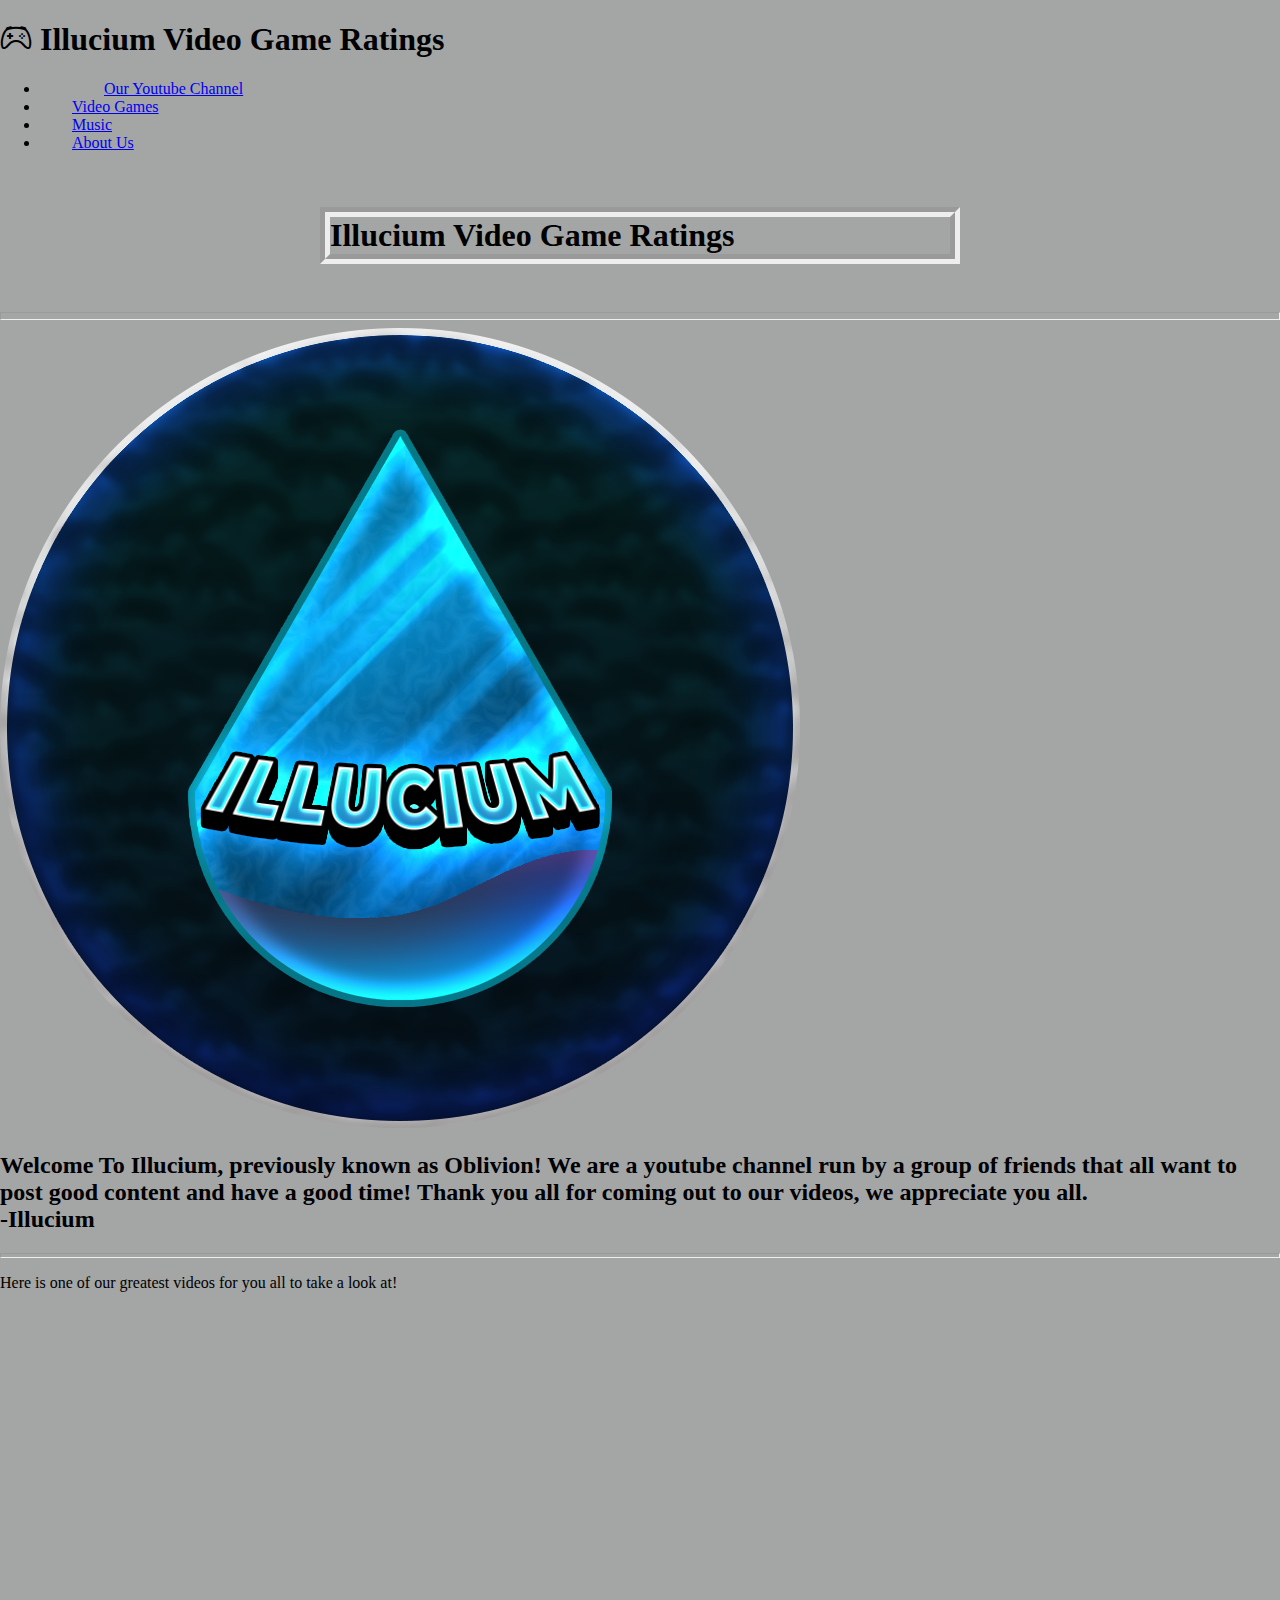
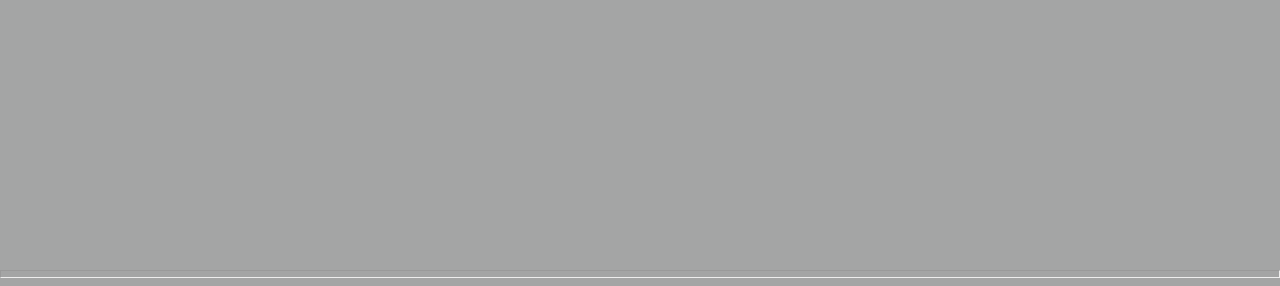
<file: Illucium Rating Site/index.html>
<!DOCTYPE html>
<html>
<head>
    <meta charset="utf-8">
    <meta http-equiv="X-UA-Compatible" content="IE=edge">
    <meta name="viewport" content="width=device-width, initial-scale=1">
    <title>Illucium</title>
    <link rel="icon" type="image/x-icon" href="Illucium2.png">
    <!-- Bootstrap CSS -->
    <link href="https://cdn.jsdelivr.net/npm/bootstrap@5.1.3/dist/css/bootstrap.min.css" rel="stylesheet" integrity="sha384-1BmE4kWBq78iYhFldvKuhfTAU6auU8tT94WrHftjDbrCEXSU1oBoqyl2QvZ6jIW3" crossorigin="anonymous">
    <link rel="stylesheet" href="https://cdn.jsdelivr.net/npm/bootstrap-icons@1.9.1/font/bootstrap-icons.css">

    <!-- Bootstrap JavaScript -->
    <script src="https://cdn.jsdelivr.net/npm/bootstrap@5.1.3/dist/js/bootstrap.bundle.min.js" integrity="sha384-ka7Sk0Gln4gmtz2MlQnikT1wXgYsOg+OMhuP+IlRH9sENBO0LRn5q+8nbTov4+1p" crossorigin="anonymous"></script>
    <link rel="stylesheet" href="style.css">
</head>
<body>
    <!--Navigation Bar At The Top Of The Screen-->
    <nav class="navbar navbar-expand topnav text-light">
        <div class="container-fluid navbar-dark bg-secondary">
            <h1 class="navbar-brand nbbSize"><a href="index.html" class="headerlink"> <i class="bi bi-controller"></i>  Illucium Video Game Ratings </a></h1>

            <ul class="navbar-nav">
                <li class="nav-item topnavitem">
                    <a class="nav-link topnavitem" href="https://www.youtube.com/channel/UCLg6kaqzIadMQ2dCecIw_zg">Our Youtube Channel</a>
                </li>
                <li class="nav-item topnavitem">
                    <a class="nav-link" href="videogame.html">Video Games</a>
                </li>
                <li class="nav-item topnavitem active">
                    <a class="nav-link" href="../music.html">Music</a>
                </li>
                <li class="nav-item topnavitem">
                    <a class="nav-link" href="aboutus.html">About Us</a>
                </li>
            </ul>
        </div>
    </nav>

    
    <div class="container-fluid">
        <!--Title-->
        <br>

        <h1 class="display-3 text-white text-center" id="title">Illucium Video Game Ratings</h1>

        <br>
        <hr size="8">
        <!--Website Content-->
        <div class="row">
            <img src="Illucium2.png" class="col-lg-4 col-12">
            <h2 class="display-4 col-sm-6 col-12">Welcome To Illucium, previously known as Oblivion! We are a youtube channel run by a group of friends that all want to post good content and have a good time! Thank you all for coming out to our videos, we appreciate you all.
                <br>-Illucium
            </h2>
        </div>
        <hr size="5">
    </div>

    <div class="container">
    <p class="display-5">Here is one of our greatest videos for you all to take a look at!</p>
    <iframe width="1000px" height="500px" src="https://www.youtube.com/embed/omUg1lhbr5M" title="YouTube video player" frameborder="0" allow="accelerometer; autoplay; clipboard-write; encrypted-media; gyroscope; picture-in-picture; web-share" allowfullscreen></iframe>

    </div>
    <hr size="8">
</body>


</html>
</file>
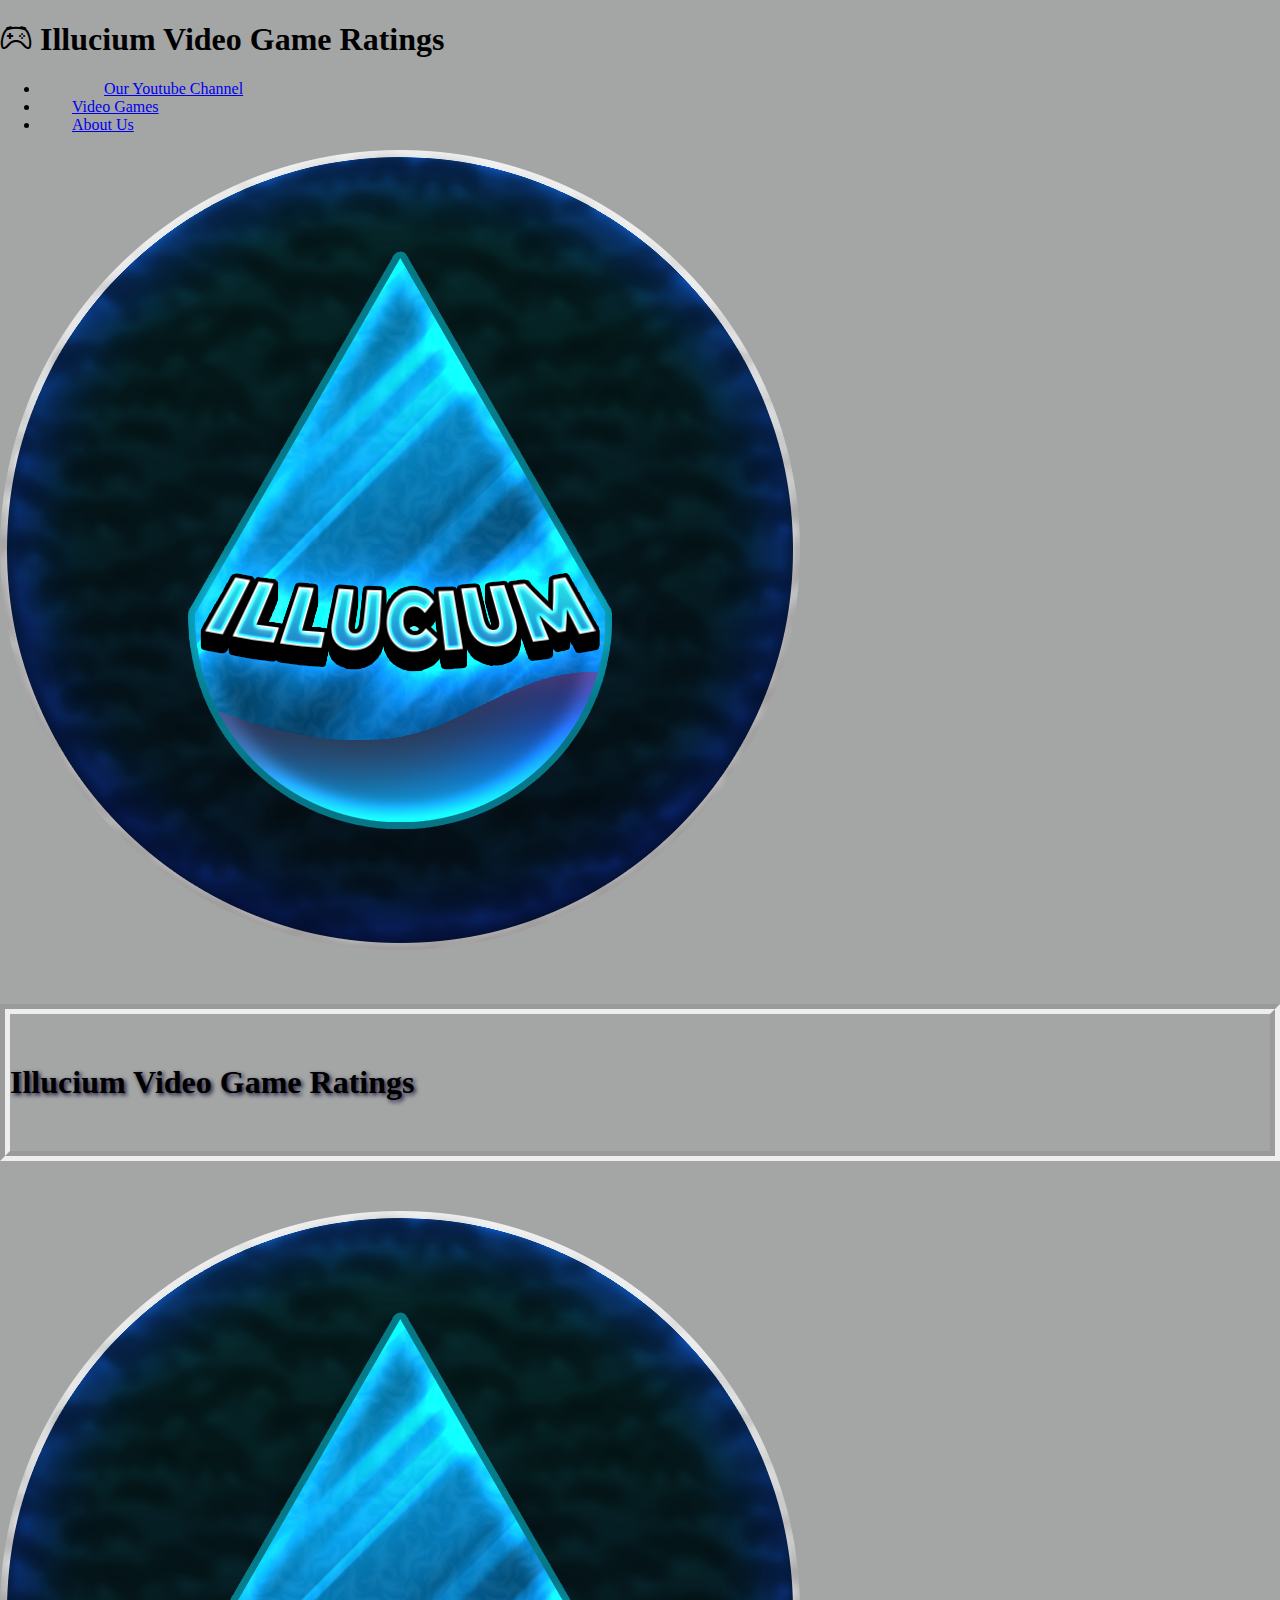
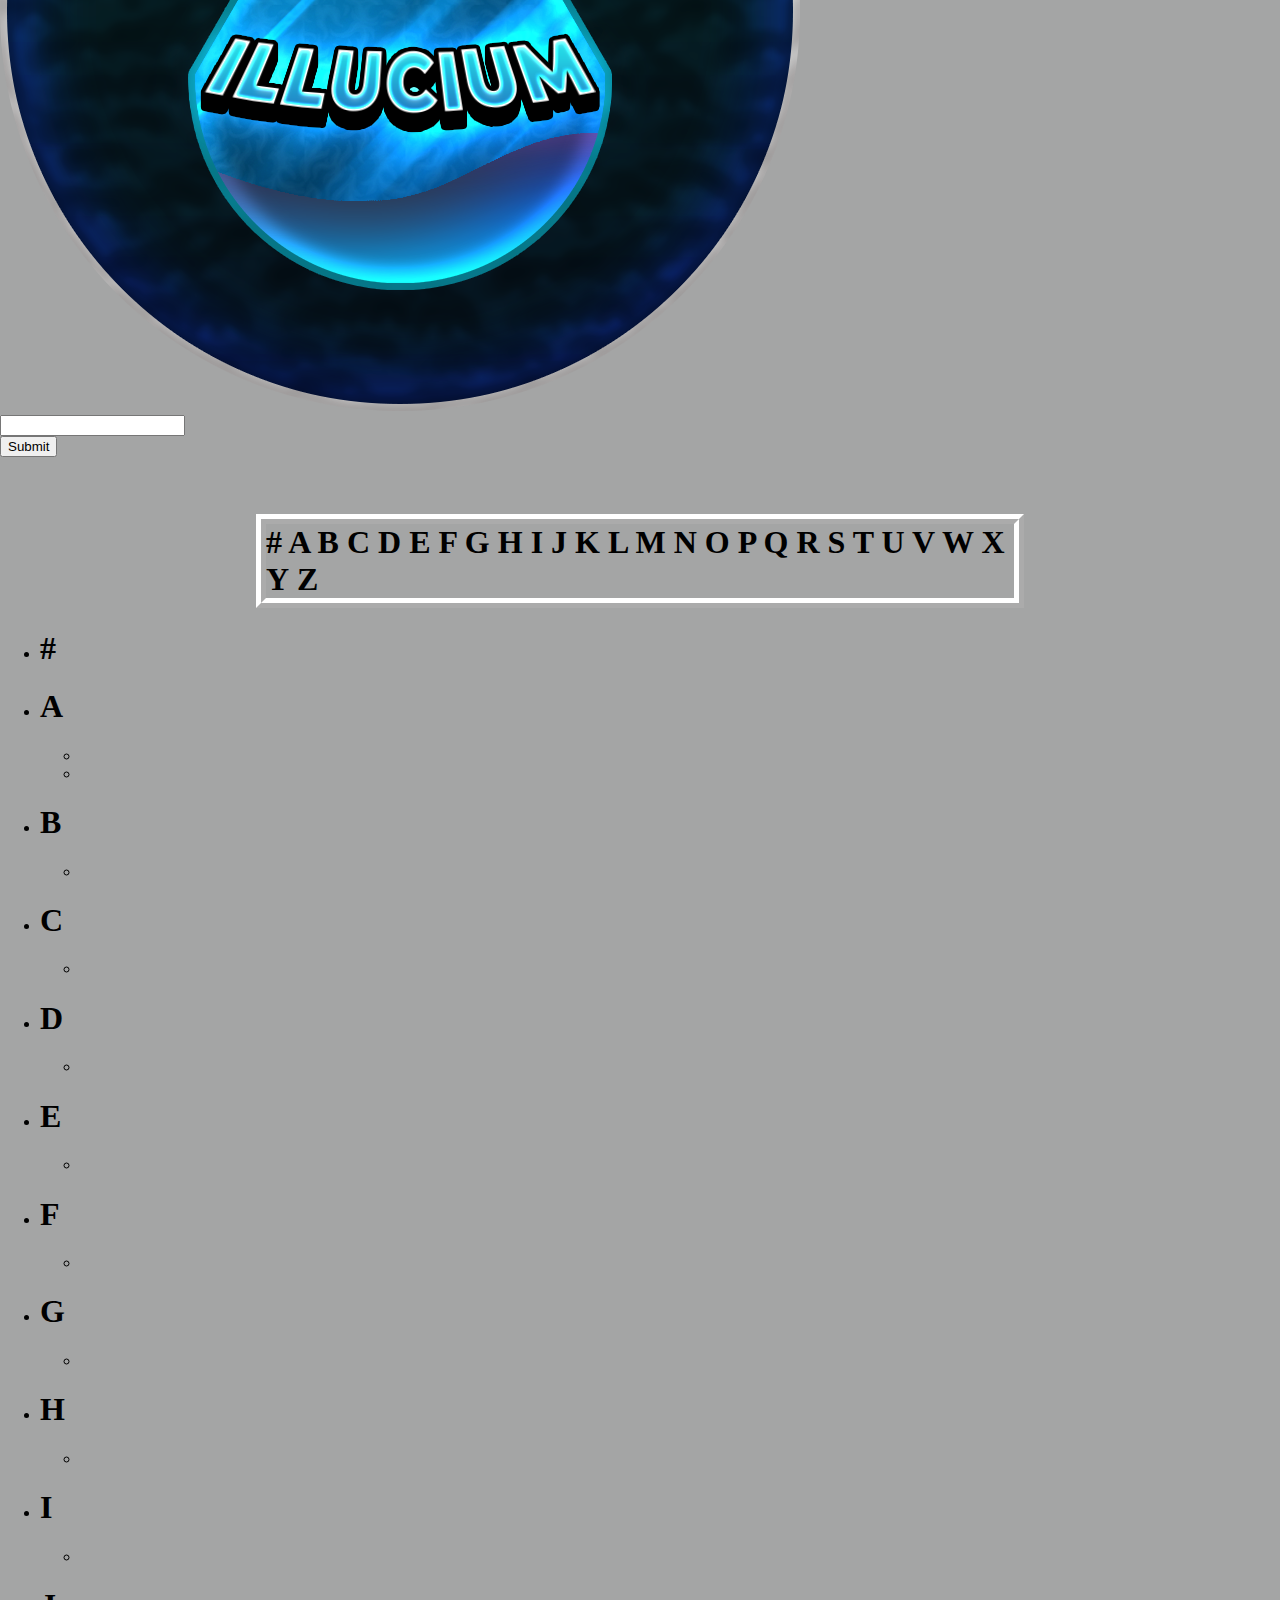
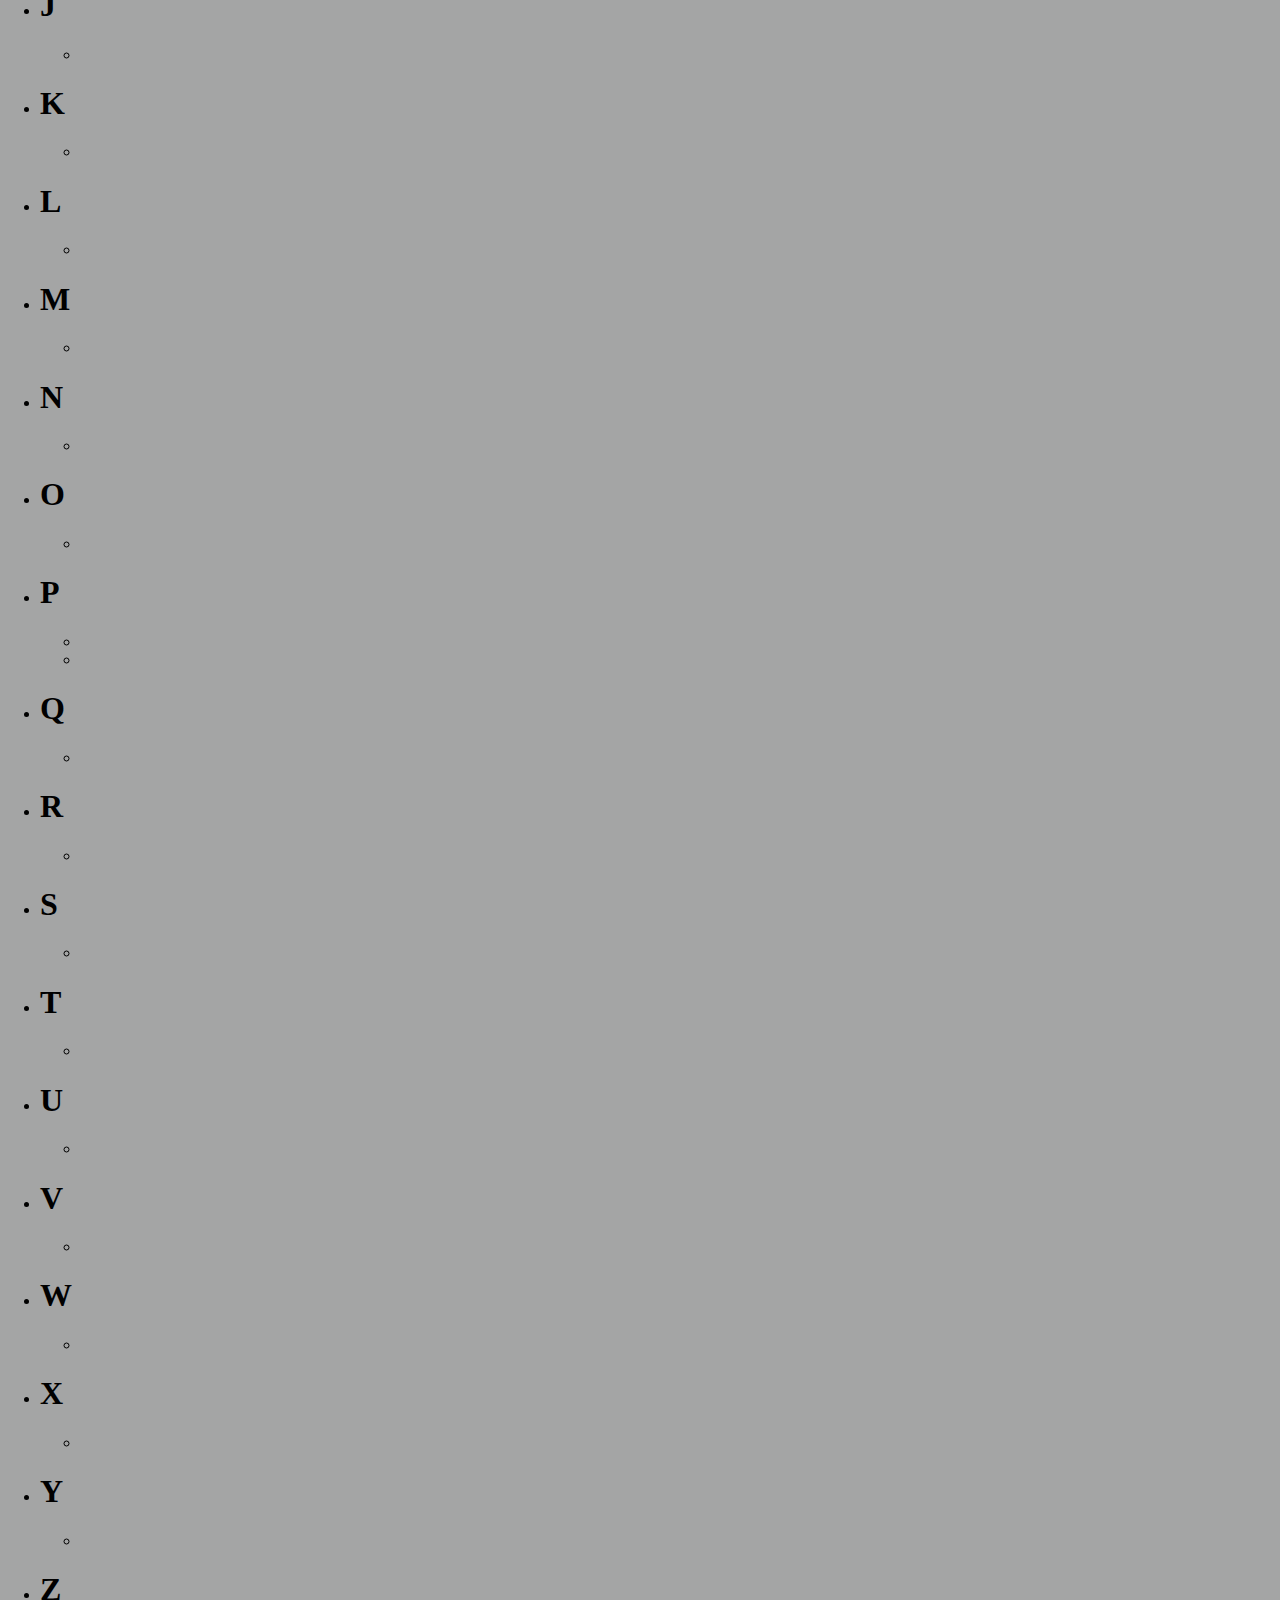
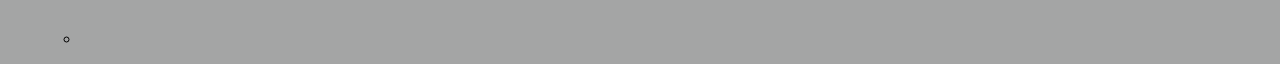
<file: Illucium Rating Site/music.html>
<!DOCTYPE html>
<html>
<head>
    <meta charset="utf-8">
    <meta http-equiv="X-UA-Compatible" content="IE=edge">
    <meta name="viewport" content="width=device-width, initial-scale=1">
    <title>Illucium</title>
    <link rel="icon" type="image/x-icon" href="Illucium2.png">
    <!-- Bootstrap CSS -->
    <link href="https://cdn.jsdelivr.net/npm/bootstrap@5.1.3/dist/css/bootstrap.min.css" rel="stylesheet" integrity="sha384-1BmE4kWBq78iYhFldvKuhfTAU6auU8tT94WrHftjDbrCEXSU1oBoqyl2QvZ6jIW3" crossorigin="anonymous">
    <link rel="stylesheet" href="https://cdn.jsdelivr.net/npm/bootstrap-icons@1.9.1/font/bootstrap-icons.css">

    <!-- Bootstrap JavaScript -->
    <script src="https://cdn.jsdelivr.net/npm/bootstrap@5.1.3/dist/js/bootstrap.bundle.min.js" integrity="sha384-ka7Sk0Gln4gmtz2MlQnikT1wXgYsOg+OMhuP+IlRH9sENBO0LRn5q+8nbTov4+1p" crossorigin="anonymous"></script>
    <link rel="stylesheet" href="style.css">
    <script src="search.js"></script>
</head>
<body>
    <!--Navigation Bar At The Top Of The Screen-->
    <nav class="navbar navbar-expand sticky-top topnav text-light">
        <div class="container-fluid navbar-dark bg-secondary">
            
            <h1 class="navbar-brand nbbSize"> <a href="index.html" class="headerlink"><i class="bi bi-controller"></i>  Illucium Video Game Ratings </a></h1>

            <ul class="navbar-nav">
                <li class="nav-item topnavitem">
                    <a class="nav-link topnavitem" href="https://www.youtube.com/channel/UCLg6kaqzIadMQ2dCecIw_zg">Our Youtube Channel</a>
                </li>
                <li class="nav-item topnavitem active">
                    <a class="nav-link" href="#topOf_VideoGames_Page">Video Games</a>
                </li>
                <li class="nav-item topnavitem">
                    <a class="nav-link" href="aboutus.html">About Us</a>
                </li>
            </ul>
        </div>
    </nav>

    <!--Header-->
    <div class="row" id="topOf_VideoGames_Page">
        <img class="col-2" src="Illucium2.png">
        <h1 class="display-3 text-white text-center col-8" id="wikipagetitle">Illucium Video Game Ratings</h1>
        <img src="Illucium2.png" class="col-2">
    </div>


<!--SearchBar-->

<div class="container">
    <div class="input-group">
        <input type="text" class="searchbar form-control" autocomplete="off" id="mytext" aria-label="Recipient's username" aria-describedby="button-addon2">
        
        <div class="input-group-append"><a href="#here"><button class="btn btn-secondary " id="searchbutton" type="button" onclick="myFunction()">
            Submit
        </button></a></div>
        
    </div>
</div>

<!--Script to Make Search Bar Work on Enter-->
<script>
    //search when enter key is pressed

       var input = document.getElementById("mytext");
       
       console.log(input);
       
       input.addEventListener("keypress", function(event){
           if(event.key === "Enter"){
               event.preventDefault();
               document.getElementById("searchbutton").click();
           }
       })
   </script>
 
<br>
<br>




    <h1 class="text-center wikilinkhead">
        <a class="wikinav" href="#number">#</a> 
        <a class="wikinav" href="#A">A</a>
        <a class="wikinav" href="#B">B</a>
        <a class="wikinav" href="#C">C</a>
        <a class="wikinav" href="#D">D</a>
        <a class="wikinav" href="#E">E</a>
        <a class="wikinav" href="#F">F</a>
        <a class="wikinav" href="#G">G</a>
        <a class="wikinav" href="#H">H</a>
        <a class="wikinav" href="#I">I</a>
        <a class="wikinav" href="#J">J</a>
        <a class="wikinav" href="#K">K</a>
        <a class="wikinav" href="#L">L</a>
        <a class="wikinav" href="#M">M</a>
        <a class="wikinav" href="#N">N</a>
        <a class="wikinav" href="#O">O</a>
        <a class="wikinav" href="#P">P</a>
        <a class="wikinav" href="#Q">Q</a>
        <a class="wikinav" href="#R">R</a>
        <a class="wikinav" href="#S">S</a>
        <a class="wikinav" href="#T">T</a>
        <a class="wikinav" href="#U">U</a>
        <a class="wikinav" href="#V">V</a>
        <a class="wikinav" href="#W">W</a>
        <a class="wikinav" href="#X">X</a>
        <a class="wikinav" href="#Y">Y</a>
        <a class="wikinav" href="#Z">Z</a>

    </h1>



    <!--List Of Games that We Rank-->



    <ul class="fs-3 text-light">
        <li id="number"><h1>#</h1></li>
        <li id="A"><h1>A</h1></li>
        <li class="balldisable">
            <ul>
                <li>
                    <a href="" class="listlink searchable"></a>
                </li>
                <li>
                    <a href="" class="listlink searchable"></a>
                </li>
            </ul>
        </li>
        <li id="B"><h1>B</h1></li>
                <li class="balldisable">
                    <ul>
                        <li>
                            <a href="" class="listlink searchable"></a>
                        </li>
                    </ul>
                </li>


        <!--

            C

        -->

        <li id="C"><h1>C</h1></li>
        <li class="balldisable">
            <ul>
                <li>
                    <a href="" class="listlink searchable"></a>
                </li>
            </ul>
        </li>


        <!--

            D

        -->


        <li id="D"><h1>D</h1></li>
        <li class="balldisable">
            <ul>
                <li>
                    <a href="" class="listlink searchable"></a>
                </li>
            </ul>
        </li>

        <!--

            E

        -->


        <li id="E"><h1>E</h1></li>
        <li class="balldisable">
            <ul>
                <li>
                    <a href="" class="listlink searchable"></a>
                </li>
            </ul>
        </li>
        <li id="F"><h1>F</h1></li>
        <li class="balldisable">
            <ul>
                <li>
                    <a href="" class="listlink searchable"></a>
                </li>
            </ul>
        </li>
        <li id="G"><h1>G</h1></li>
        <li class="balldisable">
            <ul>
                <li>
                    <a href="" class="listlink searchable"></a>
                </li>
            </ul>
        </li>
        <li id="H"><h1>H</h1></li>
        <li class="balldisable">
            <ul>
                <li>
                    <a href="" class="listlink searchable"></a>
                </li>
            </ul>
        </li>
        <li id="I"><h1>I</h1></li>
        <li class="balldisable">
            <ul>
                <li>
                    <a href="" class="listlink searchable"></a>
                </li>
            </ul>
        </li>
        <li id="J"><h1>J</h1></li>
        <li class="balldisable">
            <ul>
                <li>
                    <a href="" class="listlink searchable"></a>
                </li>
            </ul>
        </li>
        <li id="K"><h1>K</h1></li>
        <li class="balldisable">
            <ul>
                <li>
                    <a href="" class="listlink searchable"></a>
                </li>
            </ul>
        </li>
        <li id="L"><h1>L</h1></li>
        <li class="balldisable">
            <ul>
                <li>
                    <a href="" class="listlink searchable"></a>
                </li>
            </ul>
        </li>
        <li id="M"><h1>M</h1></li>
        <li class="balldisable">
            <ul>
                <li>
                    <a href="" class="listlink searchable"></a>
                </li>
            </ul>
        </li>
        <li id="N"><h1>N</h1></li>
        <li class="balldisable">
            <ul>
                <li>
                    <a href="" class="listlink searchable"></a>
                </li>
            </ul>
        </li>
        <li id="O"><h1>O</h1></li>
        <li class="balldisable">
            <ul>
                <li>
                    <a href="" class="listlink searchable"></a>
                </li>
            </ul>
        </li>
        <li id="P"><h1>P</h1></li>
        <li class="balldisable">
            <ul>
                <li>
                    <a href="" class="listlink searchable"></a>
                </li>
                <li>
                    <a href="" class="listlink"></a>
                </li>
            </ul>
        </li>
        <li id="Q"><h1>Q</h1></li>
        <li class="balldisable">
            <ul>
                <li>
                    <a href="" class="listlink"></a>
                </li>
            </ul>
        </li>
        <li id="R"><h1>R</h1></li>
        <li class="balldisable">
            <ul>
                <li>
                    <a href="" class="listlink"></a>
                </li>
            </ul>
        </li>
        <li id="S"><h1>S</h1></li>
        <li class="balldisable">
            <ul>
                <li>
                    <a href="" class="listlink"></a>
                </li>
            </ul>
        </li>
        <li id="T"><h1>T</h1></li>
        <li class="balldisable">
            <ul>
                <li>
                    <a href="" class="listlink"></a>
                </li>
            </ul>
        </li>
        <li id="U"><h1>U</h1></li>
        <li class="balldisable">
            <ul>
                <li>
                    <a href="" class="listlink"></a>
                </li>
            </ul>
        </li>
        <li id="V"><h1>V</h1></li>
        <li class="balldisable">
            <ul>
                <li>
                    <a href="" class="listlink searchable"></a>
                </li>
            </ul>
        </li>
        <li id="W"><h1>W</h1></li>
        <li class="balldisable">
            <ul>
                <li>
                    <a href="" class="listlink"></a>
                </li>
            </ul>
        </li>
        <li id="X"><h1>X</h1></li>
        <li class="balldisable">
            <ul>
                <li>
                    <a href="" class="listlink"></a>
                </li>
            </ul>
        </li>
        <li id="Y"><h1>Y</h1></li>
        <li class="balldisable">
            <ul>
                <li>
                    <a href="" class="listlink"></a>
                </li>
            </ul>
        </li>
        <li id="Z"><h1>Z</h1></li>
        <li class="balldisable">
            <ul>
                <li>
                    <a href="" class="listlink"></a>
                </li>
            </ul>
        </li>
    </ul>





</body>
</file>
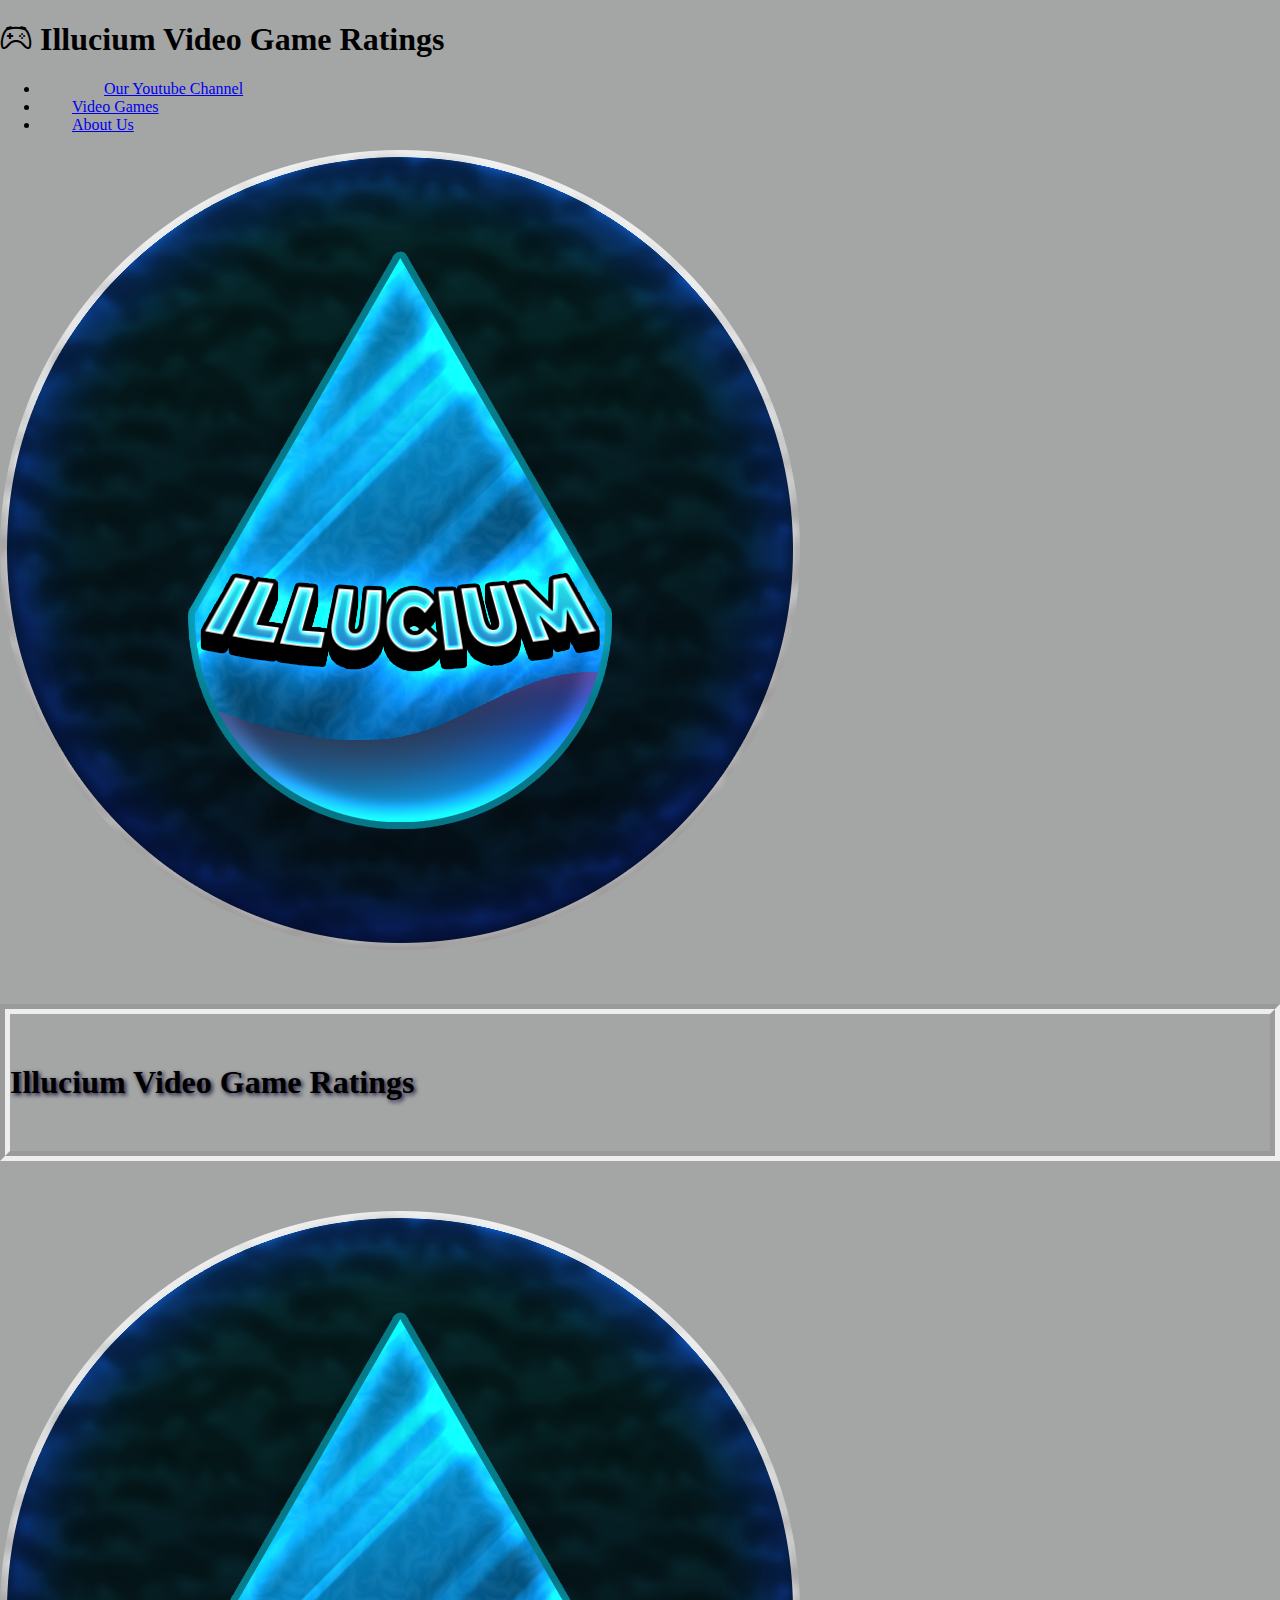
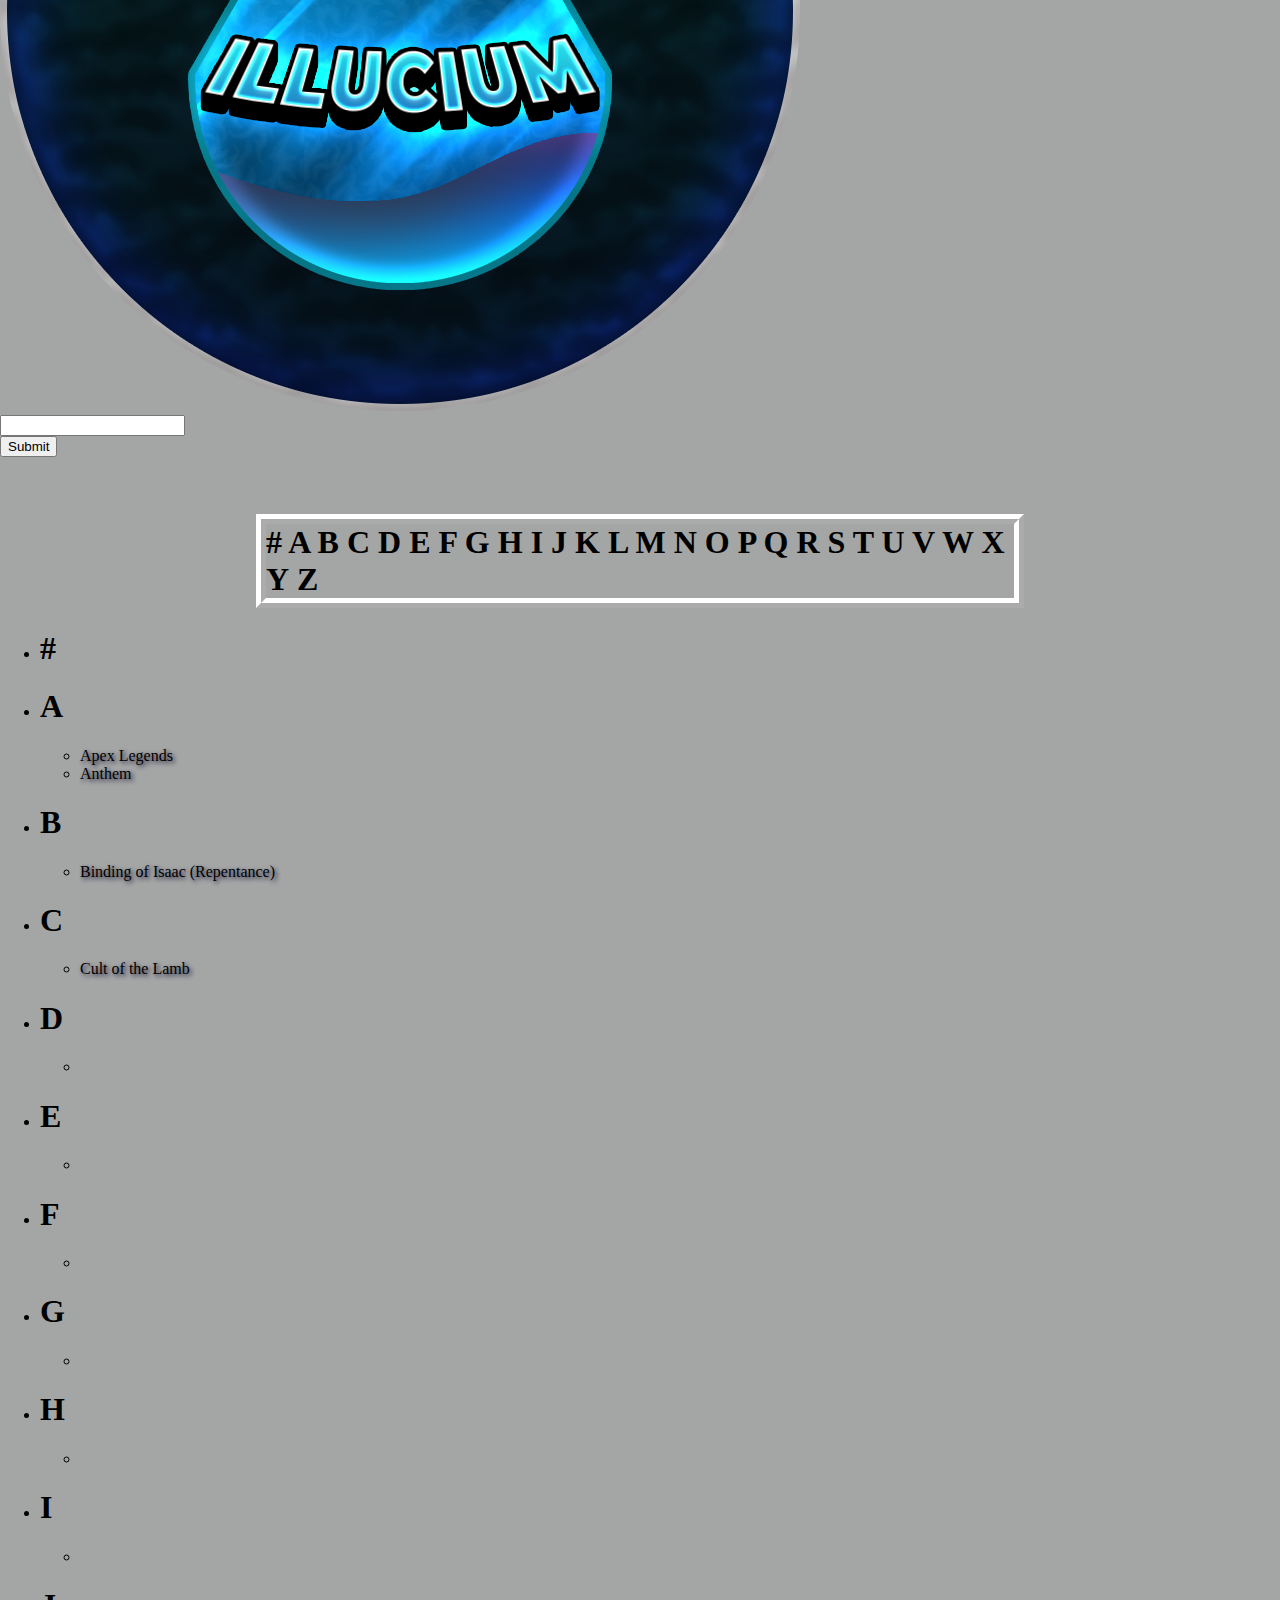
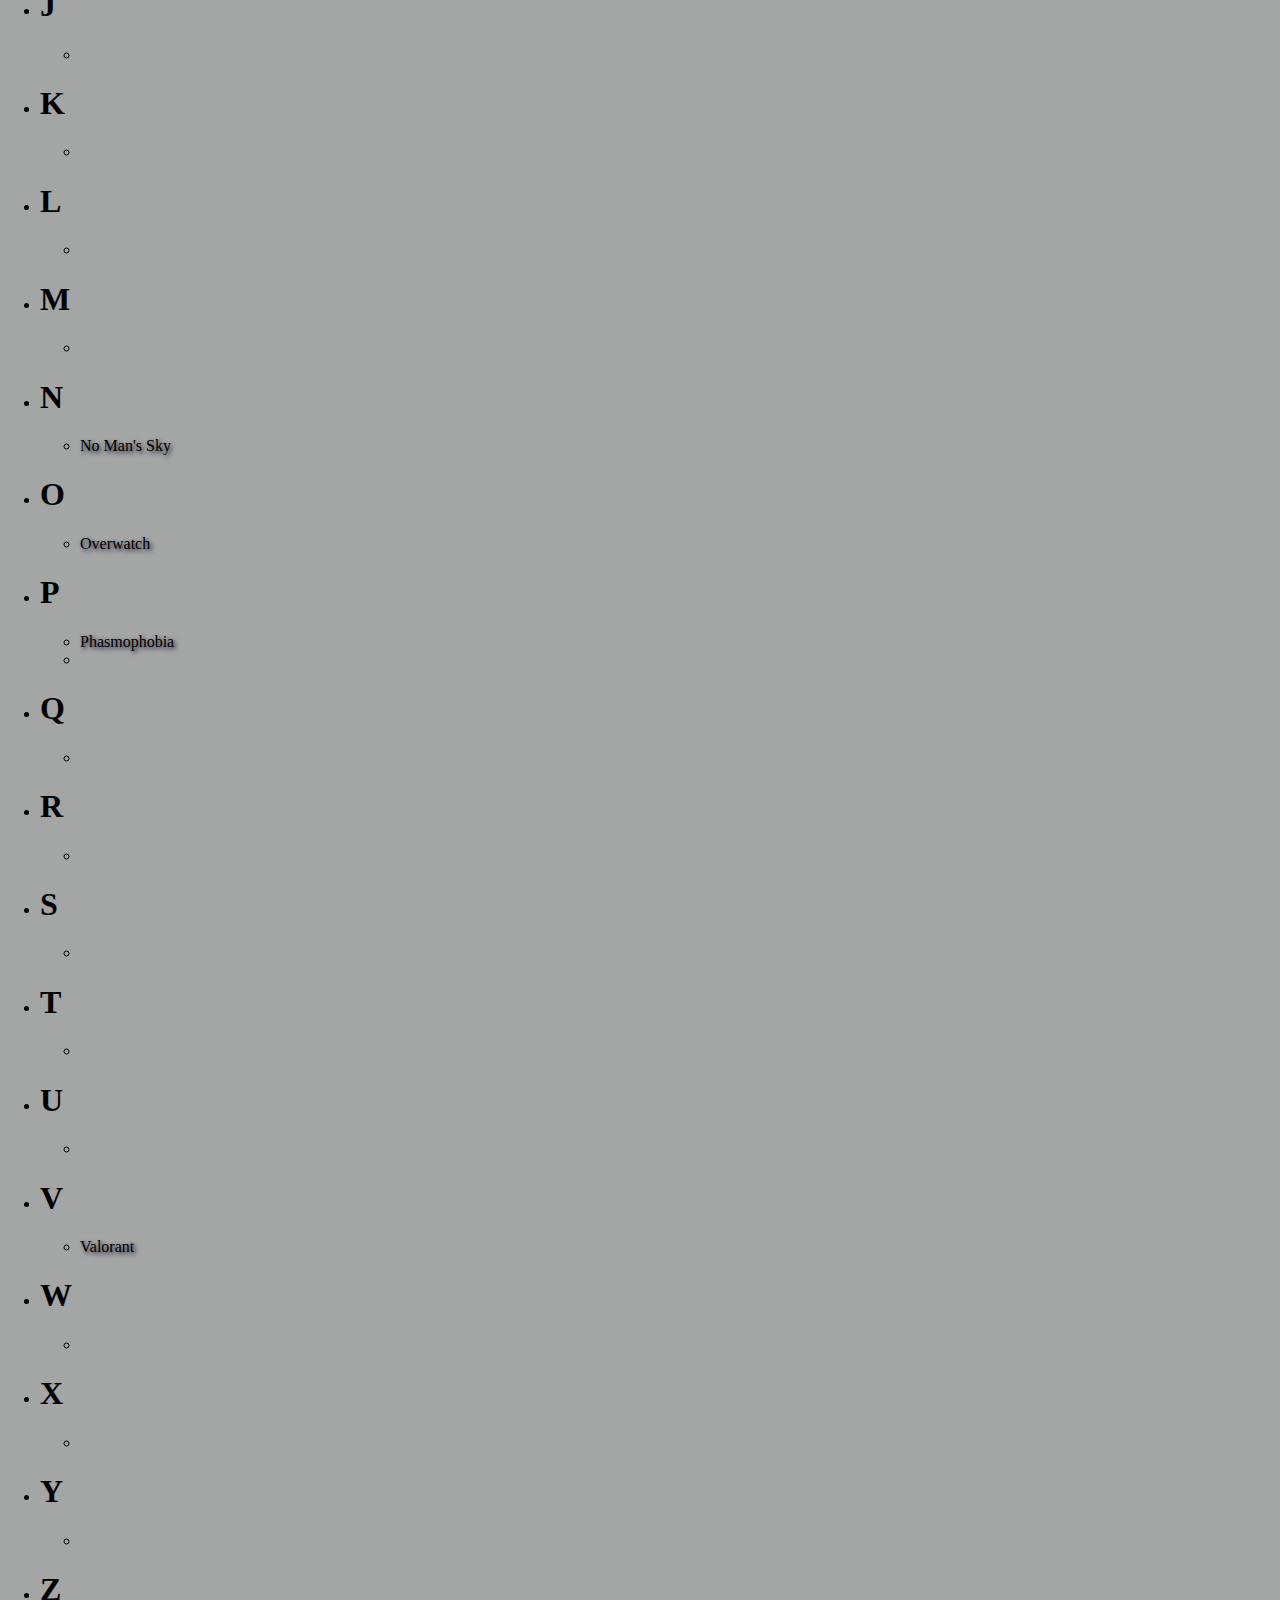
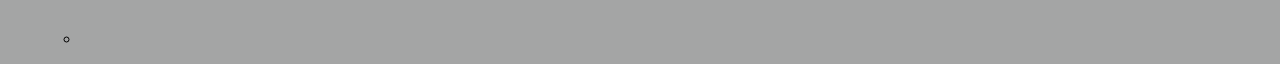
<file: Illucium Rating Site/videogame.html>
<!DOCTYPE html>
<html>
<head>
    <meta charset="utf-8">
    <meta http-equiv="X-UA-Compatible" content="IE=edge">
    <meta name="viewport" content="width=device-width, initial-scale=1">
    <title>Illucium</title>
    <link rel="icon" type="image/x-icon" href="Illucium2.png">
    <!-- Bootstrap CSS -->
    <link href="https://cdn.jsdelivr.net/npm/bootstrap@5.1.3/dist/css/bootstrap.min.css" rel="stylesheet" integrity="sha384-1BmE4kWBq78iYhFldvKuhfTAU6auU8tT94WrHftjDbrCEXSU1oBoqyl2QvZ6jIW3" crossorigin="anonymous">
    <link rel="stylesheet" href="https://cdn.jsdelivr.net/npm/bootstrap-icons@1.9.1/font/bootstrap-icons.css">

    <!-- Bootstrap JavaScript -->
    <script src="https://cdn.jsdelivr.net/npm/bootstrap@5.1.3/dist/js/bootstrap.bundle.min.js" integrity="sha384-ka7Sk0Gln4gmtz2MlQnikT1wXgYsOg+OMhuP+IlRH9sENBO0LRn5q+8nbTov4+1p" crossorigin="anonymous"></script>
    <link rel="stylesheet" href="style.css">
    <script src="search.js"></script>
</head>
<body>
    <!--Navigation Bar At The Top Of The Screen-->
    <nav class="navbar navbar-expand sticky-top topnav text-light">
        <div class="container-fluid navbar-dark bg-secondary">
            
            <h1 class="navbar-brand nbbSize"> <a href="index.html" class="headerlink"><i class="bi bi-controller"></i>  Illucium Video Game Ratings </a></h1>

            <ul class="navbar-nav">
                <li class="nav-item topnavitem">
                    <a class="nav-link topnavitem" href="https://www.youtube.com/channel/UCLg6kaqzIadMQ2dCecIw_zg">Our Youtube Channel</a>
                </li>
                <li class="nav-item topnavitem active">
                    <a class="nav-link" href="#topOf_VideoGames_Page">Video Games</a>
                </li>
                <li class="nav-item topnavitem">
                    <a class="nav-link" href="aboutus.html">About Us</a>
                </li>
            </ul>
        </div>
    </nav>

    <!--Header-->
    <div class="row" id="topOf_VideoGames_Page">
        <img class="col-2" src="Illucium2.png">
        <h1 class="display-3 text-white text-center col-8" id="wikipagetitle">Illucium Video Game Ratings</h1>
        <img src="Illucium2.png" class="col-2">
    </div>


<!--SearchBar-->

<div class="container">
    <div class="input-group">
        <input type="text" class="searchbar form-control" autocomplete="off" id="mytext" aria-label="Recipient's username" aria-describedby="button-addon2">
        
        <div class="input-group-append"><a href="#here"><button class="btn btn-secondary " id="searchbutton" type="button" onclick="myFunction()">
            Submit
        </button></a></div>
        
    </div>
</div>

<!--Script to Make Search Bar Work on Enter-->
<script>
    //search when enter key is pressed

       var input = document.getElementById("mytext");
       
       console.log(input);
       
       input.addEventListener("keypress", function(event){
           if(event.key === "Enter"){
               event.preventDefault();
               document.getElementById("searchbutton").click();
           }
       })
   </script>
 
<br>
<br>




    <h1 class="text-center wikilinkhead">
        <a class="wikinav" href="#number">#</a> 
        <a class="wikinav" href="#A">A</a>
        <a class="wikinav" href="#B">B</a>
        <a class="wikinav" href="#C">C</a>
        <a class="wikinav" href="#D">D</a>
        <a class="wikinav" href="#E">E</a>
        <a class="wikinav" href="#F">F</a>
        <a class="wikinav" href="#G">G</a>
        <a class="wikinav" href="#H">H</a>
        <a class="wikinav" href="#I">I</a>
        <a class="wikinav" href="#J">J</a>
        <a class="wikinav" href="#K">K</a>
        <a class="wikinav" href="#L">L</a>
        <a class="wikinav" href="#M">M</a>
        <a class="wikinav" href="#N">N</a>
        <a class="wikinav" href="#O">O</a>
        <a class="wikinav" href="#P">P</a>
        <a class="wikinav" href="#Q">Q</a>
        <a class="wikinav" href="#R">R</a>
        <a class="wikinav" href="#S">S</a>
        <a class="wikinav" href="#T">T</a>
        <a class="wikinav" href="#U">U</a>
        <a class="wikinav" href="#V">V</a>
        <a class="wikinav" href="#W">W</a>
        <a class="wikinav" href="#X">X</a>
        <a class="wikinav" href="#Y">Y</a>
        <a class="wikinav" href="#Z">Z</a>

    </h1>



    <!--List Of Games that We Rank-->



    <ul class="fs-3 text-light">
        <li id="number"><h1>#</h1></li>
        <li id="A"><h1>A</h1></li>
        <li class="balldisable">
            <ul>
                <li>
                    <a href="videogames/apexlegends.html" class="listlink searchable">Apex Legends</a>
                </li>
                <li>
                    <a href="videogames/anthem.html" class="listlink searchable">Anthem</a>
                </li>
            </ul>
        </li>
        <li id="B"><h1>B</h1></li>
                <li class="balldisable">
                    <ul>
                        <li>
                            <a href="videogames/bindingofisaac.html" class="listlink searchable">
                                <!--Enter Game Name Here-->
                                Binding of Isaac (Repentance)
                            </a>
                        </li>
                    </ul>
                </li>
        <li id="C"><h1>C</h1></li>
        <li class="balldisable">
            <ul>
                <li>
                    <a href="VideoGames/cultofthelamb.html" class="listlink searchable">Cult of the Lamb</a>
                </li>
            </ul>
        </li>
        <li id="D"><h1>D</h1></li>
        <li class="balldisable">
            <ul>
                <li>
                    <a href="" class="listlink searchable"></a>
                </li>
            </ul>
        </li>
        <li id="E"><h1>E</h1></li>
        <li class="balldisable">
            <ul>
                <li>
                    <a href="" class="listlink searchable"></a>
                </li>
            </ul>
        </li>
        <li id="F"><h1>F</h1></li>
        <li class="balldisable">
            <ul>
                <li>
                    <a href="" class="listlink searchable"></a>
                </li>
            </ul>
        </li>
        <li id="G"><h1>G</h1></li>
        <li class="balldisable">
            <ul>
                <li>
                    <a href="" class="listlink searchable"></a>
                </li>
            </ul>
        </li>
        <li id="H"><h1>H</h1></li>
        <li class="balldisable">
            <ul>
                <li>
                    <a href="" class="listlink searchable"></a>
                </li>
            </ul>
        </li>
        <li id="I"><h1>I</h1></li>
        <li class="balldisable">
            <ul>
                <li>
                    <a href="" class="listlink searchable"></a>
                </li>
            </ul>
        </li>
        <li id="J"><h1>J</h1></li>
        <li class="balldisable">
            <ul>
                <li>
                    <a href="" class="listlink searchable"></a>
                </li>
            </ul>
        </li>
        <li id="K"><h1>K</h1></li>
        <li class="balldisable">
            <ul>
                <li>
                    <a href="" class="listlink searchable"></a>
                </li>
            </ul>
        </li>
        <li id="L"><h1>L</h1></li>
        <li class="balldisable">
            <ul>
                <li>
                    <a href="" class="listlink searchable"></a>
                </li>
            </ul>
        </li>
        <li id="M"><h1>M</h1></li>
        <li class="balldisable">
            <ul>
                <li>
                    <a href="" class="listlink searchable"></a>
                </li>
            </ul>
        </li>
        <li id="N"><h1>N</h1></li>
        <li class="balldisable">
            <ul>
                <li>
                    <a href="videogames/nomanssky.html" class="listlink searchable">No Man's Sky</a>
                </li>
            </ul>
        </li>
        <li id="O"><h1>O</h1></li>
        <li class="balldisable">
            <ul>
                <li>
                    <a href="videogames/overwatch.html" class="listlink searchable">Overwatch</a>
                </li>
            </ul>
        </li>
        <li id="P"><h1>P</h1></li>
        <li class="balldisable">
            <ul>
                <li>
                    <a href="videogames/phasmophobia.html" class="listlink searchable">Phasmophobia</a>
                </li>
                <li>
                    <a href="" class="listlink"></a>
                </li>
            </ul>
        </li>
        <li id="Q"><h1>Q</h1></li>
        <li class="balldisable">
            <ul>
                <li>
                    <a href="" class="listlink"></a>
                </li>
            </ul>
        </li>
        <li id="R"><h1>R</h1></li>
        <li class="balldisable">
            <ul>
                <li>
                    <a href="" class="listlink"></a>
                </li>
            </ul>
        </li>
        <li id="S"><h1>S</h1></li>
        <li class="balldisable">
            <ul>
                <li>
                    <a href="" class="listlink"></a>
                </li>
            </ul>
        </li>
        <li id="T"><h1>T</h1></li>
        <li class="balldisable">
            <ul>
                <li>
                    <a href="" class="listlink"></a>
                </li>
            </ul>
        </li>
        <li id="U"><h1>U</h1></li>
        <li class="balldisable">
            <ul>
                <li>
                    <a href="" class="listlink"></a>
                </li>
            </ul>
        </li>
        <li id="V"><h1>V</h1></li>
        <li class="balldisable">
            <ul>
                <li>
                    <a href="VideoGames/valorant.html" class="listlink searchable">Valorant</a>
                </li>
            </ul>
        </li>
        <li id="W"><h1>W</h1></li>
        <li class="balldisable">
            <ul>
                <li>
                    <a href="" class="listlink"></a>
                </li>
            </ul>
        </li>
        <li id="X"><h1>X</h1></li>
        <li class="balldisable">
            <ul>
                <li>
                    <a href="" class="listlink"></a>
                </li>
            </ul>
        </li>
        <li id="Y"><h1>Y</h1></li>
        <li class="balldisable">
            <ul>
                <li>
                    <a href="" class="listlink"></a>
                </li>
            </ul>
        </li>
        <li id="Z"><h1>Z</h1></li>
        <li class="balldisable">
            <ul>
                <li>
                    <a href="" class="listlink"></a>
                </li>
            </ul>
        </li>
    </ul>





</body>
</file>
<file: Illucium Rating Site/style.css>
body{
    margin:0;
    padding:0;
    background-color: rgb(164, 165, 165);
}
.topnav{
    padding-top:0;
    padding-bottom:0;
}
.topnavitem{
    padding-left: 2em;
    padding-right:2em;
}

/*NavBarBrandSize Kekw dont forgor*/
.nbbSize{
    font-size:2rem;
}
#title{
    margin-left:25%;
    margin-right:25%;
    border:10px;
    border-style:groove;
}
a.headerlink{
    color:inherit;
    text-decoration: none;
}
a.listlink{
    text-shadow:2px 2px 4px rgb(24, 24, 56);
    color:inherit;
    text-decoration: none;
}

/*Bullet Point in front of list disable*/
.balldisable{
    list-style-type:none;
}
#wikipagetitle{
    text-shadow:2px 2px 4px rgb(24, 24, 56);
    margin-top:50px;
    margin-bottom:50px;
    border:10px;
    border-style:groove;
    padding-top:50px;
    padding-bottom:50px;
    scroll-margin-top: 200px;
}
.wikilinkhead{
    border-bottom:10px;
    border-top:10px;
    border-left: 10px;
    border-right:10px;
    border-style: ridge;
    border-color:white;
    margin-left:20%;
    margin-right:20%;
}
a.wikinav{
    color:inherit;
    text-decoration: none;
    scroll-margin-top: 200px;
}
iframe{
    margin:25px;
}
#here{
    padding:5px;
    border:1px;
    border-radius:5px;
    background-color:rgb(92, 92, 92);
    scroll-margin-top:200px;
}
</file>
